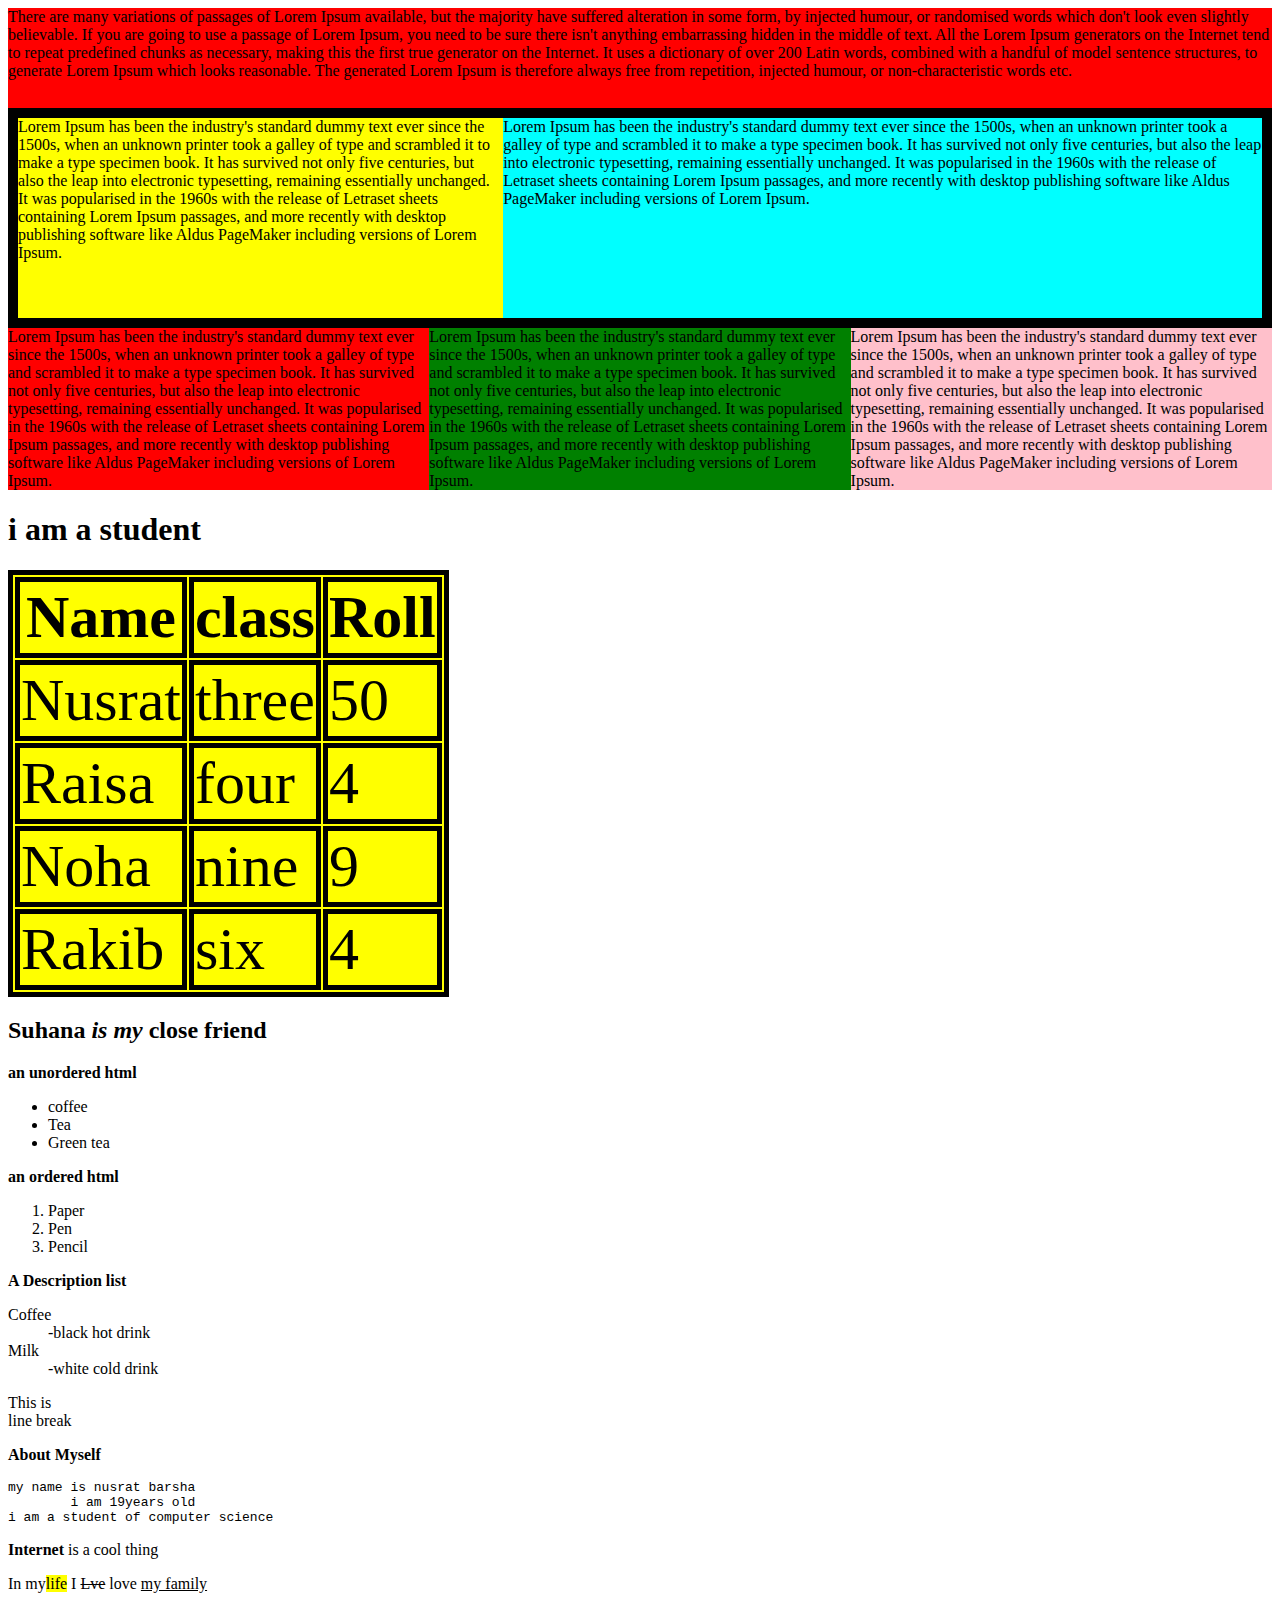
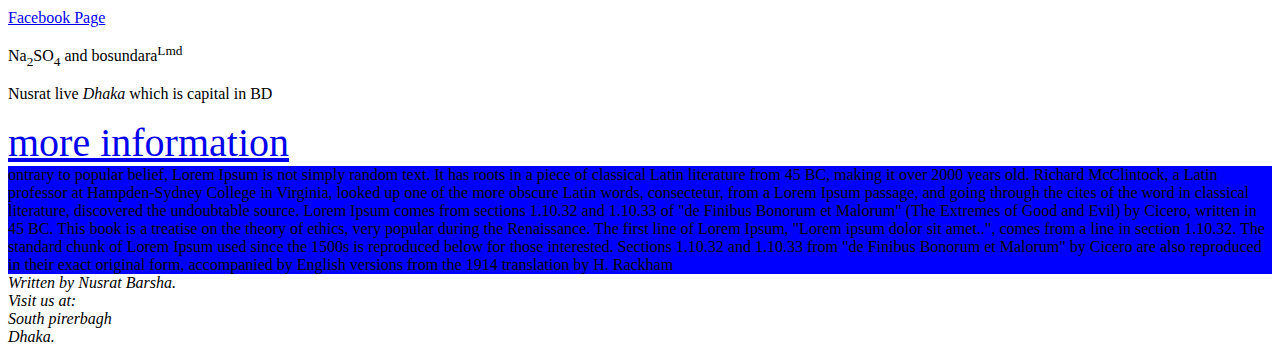
<file: index.html>
<!DOCTYPE html>
<html lang="en">
<head>
    <meta charset="UTF=8">
    <meta name="viewport" content="width=device-width, initial-scale=1.0">
    <title>Home</title>
    <link rel="stylesheet" href="css/style.css">
    <link rel="icon" href="images/favicon.ico">
    
</head>
<body>

<!--love me like you do-->

<div class="header">There are many variations of passages of Lorem Ipsum available, but the majority have suffered alteration in some form, by injected humour, or randomised words which don't look even slightly believable. If you are going to use a passage of Lorem Ipsum, you need to be sure there isn't anything embarrassing hidden in the middle of text. All the Lorem Ipsum generators on the Internet tend to repeat predefined chunks as necessary, making this the first true generator on the Internet. It uses a dictionary of over 200 Latin words, combined with a handful of model sentence structures, to generate Lorem Ipsum which looks reasonable. The generated Lorem Ipsum is therefore always free from repetition, injected humour, or non-characteristic words etc.</div>

<div class="wrapper">
	<div class="blog">Lorem Ipsum has been the industry's standard dummy text ever since the 1500s, when an unknown printer took a galley of type and scrambled it to make a type specimen book. It has survived not only five centuries, but also the leap into electronic typesetting, remaining essentially unchanged. It was popularised in the 1960s with the release of Letraset sheets containing Lorem Ipsum passages, and more recently with desktop publishing software like Aldus PageMaker including versions of Lorem Ipsum.</div>
	<div class="contact">Lorem Ipsum has been the industry's standard dummy text ever since the 1500s, when an unknown printer took a galley of type and scrambled it to make a type specimen book. It has survived not only five centuries, but also the leap into electronic typesetting, remaining essentially unchanged. It was popularised in the 1960s with the release of Letraset sheets containing Lorem Ipsum passages, and more recently with desktop publishing software like Aldus PageMaker including versions of Lorem Ipsum.</div>
</div>
<div class="container">
	<div class="box red">Lorem Ipsum has been the industry's standard dummy text ever since the 1500s, when an unknown printer took a galley of type and scrambled it to make a type specimen book. It has survived not only five centuries, but also the leap into electronic typesetting, remaining essentially unchanged. It was popularised in the 1960s with the release of Letraset sheets containing Lorem Ipsum passages, and more recently with desktop publishing software like Aldus PageMaker including versions of Lorem Ipsum.</div>
	<div class="box green">Lorem Ipsum has been the industry's standard dummy text ever since the 1500s, when an unknown printer took a galley of type and scrambled it to make a type specimen book. It has survived not only five centuries, but also the leap into electronic typesetting, remaining essentially unchanged. It was popularised in the 1960s with the release of Letraset sheets containing Lorem Ipsum passages, and more recently with desktop publishing software like Aldus PageMaker including versions of Lorem Ipsum.</div>
	<div class="box pink">Lorem Ipsum has been the industry's standard dummy text ever since the 1500s, when an unknown printer took a galley of type and scrambled it to make a type specimen book. It has survived not only five centuries, but also the leap into electronic typesetting, remaining essentially unchanged. It was popularised in the 1960s with the release of Letraset sheets containing Lorem Ipsum passages, and more recently with desktop publishing software like Aldus PageMaker including versions of Lorem Ipsum.</div>
</div>
<h1 id="tex1">i am a student</h1>

 <table class="table1">
 <tr>
 	<th>Name</th>
 	<th>class</th>
 	<th>Roll</th>
 </tr>
 <tr>
 	<td>Nusrat</td>
 	<td>three</td>
 	<td>50</td>
 </tr>
 <tr>
 	<td>Raisa</td>
 	<td>four</td>
 	<td>4</td>
 </tr>
 <tr>
 	<td>Noha</td>
 	<td>nine</td>
 	<td>9</td>
 </tr>
 <tr>
 	<td>Rakib</td>
 	<td>six</td>
 	<td>4</td>
 </tr>
 </table>
 <h2 style="text2">Suhana <i>is my</i><b> close </b>friend</h2>
 <p><b>an unordered html</b></p>
 <ul>
 	<li>coffee</li>
 	<li>Tea</li>
 	<li>Green tea</li>
 </ul>
 <p><b>an ordered html</b></p>
 <ol>
 	<li>Paper</li>
 	<li>Pen</li>
 	<li>Pencil</li>
 </ol>
 <p><b>A Description list</b></p>
 <dl>
 	<dt>Coffee</dt>
 	<dd>-black hot drink</dd>
 	<dt>Milk</dt>
 	<dd>-white cold drink</dd>
 </dl>
 <p>This is <br>line break</p>
 <p><b>About Myself</b></p>
<pre>my name is nusrat barsha
	i am 19years old
i am a student of computer science</pre>
<p><strong>Internet </strong>is a cool thing</p>
<p>In my<mark>life</mark> I <del>Lve</del> love <ins>my family</p>
	<a href=http://www.facebook.com/nusratbarsha0/" targer="_blank">Facebook Page</a>
	<p>Na<sub>2</sub>SO<sub>4</sub> and bosundara<sup>Lmd</sup></p>
	<p>Nusrat live<cite> Dhaka </cite> which is capital in BD</p>
	<a href="pages/about.html" target="_blank" class="new">more information</a>

<div class="footer">ontrary to popular belief, Lorem Ipsum is not simply random text. It has roots in a piece of classical Latin literature from 45 BC, making it over 2000 years old. Richard McClintock, a Latin professor at Hampden-Sydney College in Virginia, looked up one of the more obscure Latin words, consectetur, from a Lorem Ipsum passage, and going through the cites of the word in classical literature, discovered the undoubtable source. Lorem Ipsum comes from sections 1.10.32 and 1.10.33 of "de Finibus Bonorum et Malorum" (The Extremes of Good and Evil) by Cicero, written in 45 BC. This book is a treatise on the theory of ethics, very popular during the Renaissance. The first line of Lorem Ipsum, "Lorem ipsum dolor sit amet..", comes from a line in section 1.10.32.

The standard chunk of Lorem Ipsum used since the 1500s is reproduced below for those interested. Sections 1.10.32 and 1.10.33 from "de Finibus Bonorum et Malorum" by Cicero are also reproduced in their exact original form, accompanied by English versions from the 1914 translation by H. Rackham</div>
<address>Written by Nusrat Barsha.<br>Visit us at:<br>South pirerbagh<br>Dhaka.

</body>
</html>
</file>
<file: css/style.css>
.header{
 	min-height: 100px;
 	background-color: red;
 }

 .wrapper{
 	overflow: hidden;
 	border: 10px solid black;
 }
 .blog{
 	float: left;
 	width: 39%;
 	min-height: 200px;
 	background-color: yellow;
 } 
 .contact{
 	float: right;
 	width: 61%;
 	min-height: 200px;
 	background-color: aqua;
 }
 .container{
 	overflow: hidden;
 }
 .box{
    float: left;
 	min-height: 100px;
 	width: 33.33%;
  }
  .red{
  	background-color: red;
  }
  .green{
  	background-color: green;
  }
  .pink{
  	background-color: pink;
  }

  .tex1{
  	font-size: 30px;
  	background-color: orange;
  }
  .table1,th,td{
  	font-size: 60px;
  	background-color: yellow;
  	border: 5px solid black;
  }
  .text2{
  	font-size: 40px;
  	background-color: green;
  }
  .new{
  	font-size: 40px;
  }
.footer{
	min-height: 100px;
	background-color: blue;
}
</file>
